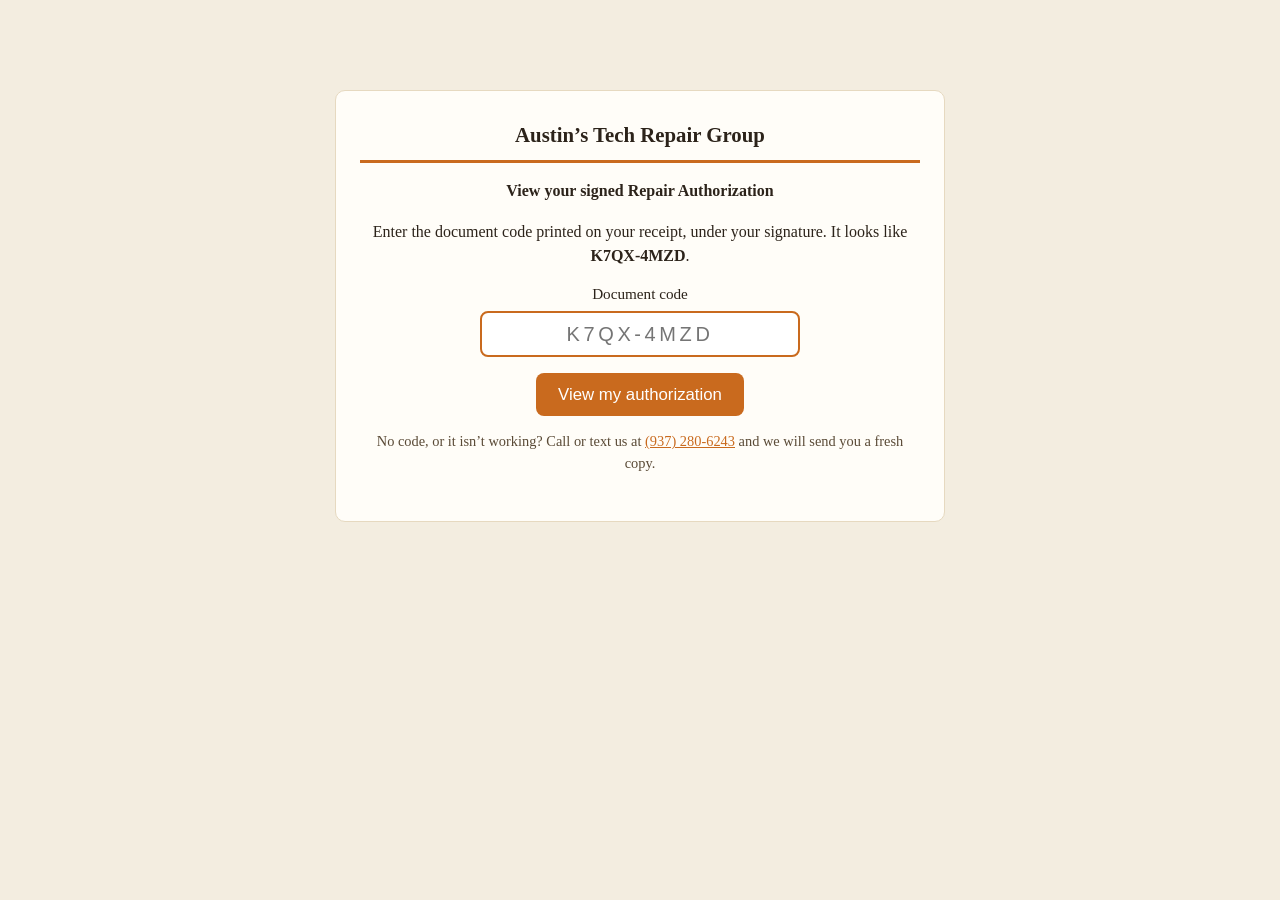
<file: repair-authorization.html>
<!DOCTYPE html>
<!-- RECEIPT_SIG_FIX_2026_11_03 (Nov 3, 2026): the short, typeable
     route to a customer's signed Repair Authorization, printed on
     the receipt in place of the raw signed URL:
       austinstechrepairgroup.com/repair-authorization + code
     The customer types the 8-character document code from their
     receipt; this page asks the doc-code Edge Function to resolve
     it and hands off to view-doc.html, which renders the signed
     document as a formatted page. Codes live in
     public.doc_short_codes (staged SQL: doc-short-codes.sql) and
     are created by the portal when a receipt is composed.
     STAGED ONLY — publish with the portal-financials-payroll set. -->
<html lang="en">
<head>
<meta charset="utf-8">
<meta name="viewport" content="width=device-width, initial-scale=1">
<title>Your Signed Repair Authorization — Austin’s Tech Repair Group</title>
<style>
  body { margin: 0; background: #F3EDE0; color: #2C231A; font-family: Georgia, 'Times New Roman', serif; }
  .box { max-width: 560px; margin: 10vh auto 0; background: #FFFDF8; border: 1px solid #E6D9C0; border-radius: 10px; padding: 2rem 1.5rem; text-align: center; }
  .biz { font-size: 1.3rem; font-weight: bold; border-bottom: 3px solid #C96A1E; padding-bottom: 0.8rem; margin-bottom: 1rem; }
  p { line-height: 1.55; font-size: 1rem; }
  a { color: #C96A1E; }
  label { display: block; font-size: 0.95rem; margin-bottom: 0.5rem; }
  input { font-size: 1.25rem; letter-spacing: 0.18em; text-transform: uppercase; text-align: center; padding: 0.6rem 0.5rem; width: 100%; max-width: 320px; box-sizing: border-box; border: 2px solid #C96A1E; border-radius: 8px; background: #fff; color: #2C231A; }
  button { margin-top: 1rem; font-size: 1.05rem; padding: 0.7rem 1.4rem; border: none; border-radius: 8px; background: #C96A1E; color: #fff; cursor: pointer; }
  button:disabled { opacity: 0.6; cursor: default; }
  .err { color: #8C2B0E; font-weight: bold; }
  .hint { font-size: 0.9rem; color: #5A4A36; }
</style>
</head>
<body>
<div class="box">
  <div class="biz">Austin’s Tech Repair Group</div>
  <p><strong>View your signed Repair Authorization</strong></p>
  <p>Enter the document code printed on your receipt, under your signature. It looks like <strong>K7QX-4MZD</strong>.</p>
  <form id="code-form">
    <label for="code">Document code</label>
    <input id="code" name="code" type="text" inputmode="text" autocomplete="off" autocapitalize="characters" spellcheck="false" maxlength="12" placeholder="K7QX-4MZD">
    <br>
    <button id="go" type="submit">View my authorization</button>
  </form>
  <p class="err" id="msg" hidden></p>
  <p class="hint">No code, or it isn’t working? Call or text us at <a href="tel:+19372806243">(937) 280-6243</a> and we will send you a fresh copy.</p>
</div>
<script>
(function () {
  var FN_URL = 'https://lyujxpuicarblpkdzuuc.supabase.co/functions/v1/doc-code';
  var ANON_KEY = 'eyJhbGciOiJIUzI1NiIsInR5cCI6IkpXVCJ9.eyJpc3MiOiJzdXBhYmFzZSIsInJlZiI6Imx5dWp4cHVpY2FyYmxwa2R6dXVjIiwicm9sZSI6ImFub24iLCJpYXQiOjE3OTIxNjAxMjQsImV4cCI6MjEwNzczNjEyNH0.io4qD7pw878Xx97yoS6xzclO33aa4QYKENpwIyZ06xg';
  var form = document.getElementById('code-form');
  var input = document.getElementById('code');
  var btn = document.getElementById('go');
  var msg = document.getElementById('msg');

  function showError(text) {
    msg.textContent = text;
    msg.hidden = false;
    btn.disabled = false;
    btn.textContent = 'View my authorization';
  }

  function resolve(code) {
    var clean = String(code || '').toUpperCase().replace(/[^A-Z0-9]/g, '');
    if (clean.length !== 8) {
      showError('That code is 8 characters — check the code on your receipt and try again.');
      return;
    }
    btn.disabled = true;
    btn.textContent = 'Opening your document…';
    msg.hidden = true;
    fetch(FN_URL, {
      method: 'POST',
      headers: {
        'Content-Type': 'application/json',
        'apikey': ANON_KEY,
        'Authorization': 'Bearer ' + ANON_KEY
      },
      body: JSON.stringify({ code: clean })
    }).then(function (resp) { return resp.json(); }).then(function (data) {
      if (data && data.ok && data.url) {
        window.location.href = data.url;
        return;
      }
      showError('We couldn’t find a document for that code. Double-check the code on your receipt, or call or text us and we will send you a fresh copy.');
    }).catch(function () {
      showError('Something went wrong opening your document. Please try again, or call or text us and we will send you a fresh copy.');
    });
  }

  form.addEventListener('submit', function (ev) {
    ev.preventDefault();
    resolve(input.value);
  });

  var pre = null;
  try { pre = new URLSearchParams(window.location.search).get('code'); } catch (e) { pre = null; }
  if (pre) {
    input.value = pre;
    resolve(pre);
  }
})();
</script>
</body>
</html>
</file>
